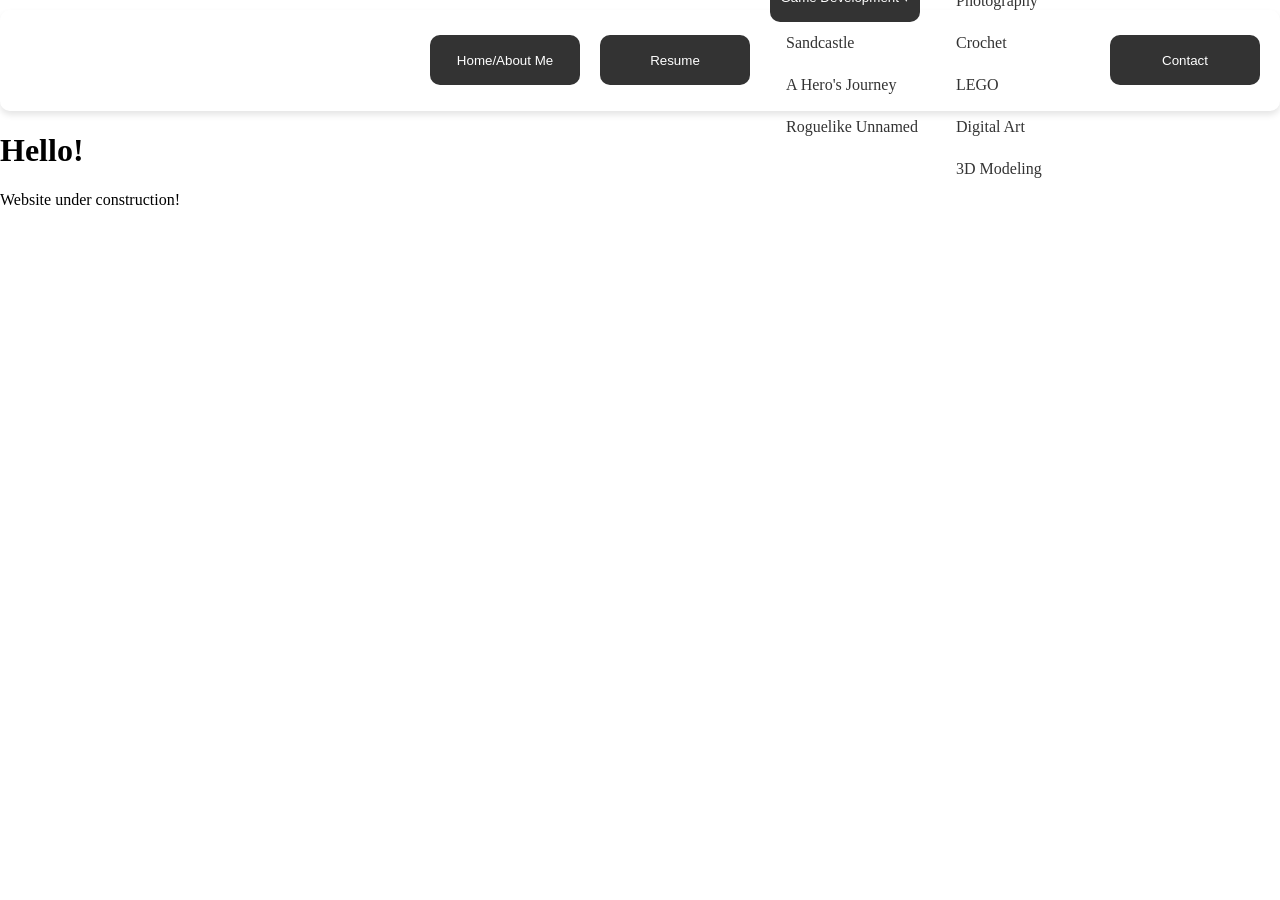
<file: index.html>
<!DOCTYPE html>
<html>
    <script src="functions.js"></script>
    <link rel="stylesheet" href="style.css">
    <head>
        <title>Chris Johnson Main Page</title>
    </head>
    <body>
        <div class="top-rectangle">
            <button class="navigation-button">Home/About Me</button>
            <button class="navigation-button">Resume</button>

            <div class="navigation-dropdown">
                <button class="gamedev-dropdown-button" onclick="toggleGamedevDropdown()">Game Development ▾</button>

                <div id="gamedevDropdown" class="gamedev-dropdown-content">
                    <a href="#">Sandcastle</a>
                    <a href="#">A Hero's Journey</a>
                    <a href="#">Roguelike Unnamed</a>
                </div>
            </div>

            <div class="navigation-dropdown">
                <button class="project-dropdown-button" onclick="toggleProjectDropdown()">Projects ▾</button>

                <div id="projectDropdown" class="project-dropdown-content">
                    <a href="#">Photography</a>
                    <a href="#">Crochet</a>
                    <a href="#">LEGO</a>
                    <a href="#">Digital Art</a>
                    <a href="#">3D Modeling</a>
                </div>
            </div>

            <button class="navigation-button">Contact</buton>
        </div>

        <h1>Hello!</h1>
        <p>Website under construction!</p>
    </body>
</html>
</file>
<file: style.css>
body {
    margin: 0;
}

.top-rectangle {
    width: 100%;
    height: 100px;

    background: rgba(255, 255, 255, 0.15); 
    box-shadow: 0 4px 6px rgba(0, 0, 0, 0.1);
    backdrop-filter: blur(10px); 
    -webkit-backdrop-filter: blur(10px);
    border-bottom: 1px solid rgba(255, 255, 255, 0.2);
    border-radius: 10px;
    margin-top: 10px;

    display: flex;
    justify-content: flex-end;
    align-items: center;
}

.navigation-button, .gamedev-dropdown-button, .project-dropdown-button {
    width: 150px;
    height: 50px;
    margin-right: 20px;
    
    border-radius: 12px;
    border: none;
    outline: none;
    color: white;
    cursor: pointer;
    position: relative;
    z-index: 0;
}

.navigation-button::after, .gamedev-dropdown-button::after, .project-dropdown-button::after {
    content: "";
    z-index: -1;
    position: absolute;
    width: 100%;
    height: 100%;
    background-color: #333;
    left: 0;
    top: 0;
    border-radius: 10px;
}

.navigation-button::before, .gamedev-dropdown-button::before, .project-dropdown-button::before {
    content: "";
    background: linear-gradient(
        45deg,
        #42f5b0, #af5eff, #42f5b0, #af5eff
    );
    position: absolute;
    top: -2px;
    left: -2px;
    background-size: 600%;
    z-index: -1;
    width: calc(100% + 4px);
    height: calc(100% + 4px);
    filter: blur(8px);

    /*animation*/
    animation: glowing 20s linear infinite;
    transition: opacity .3s ease-in-out;
    border-radius: 10px;
    opacity: 0;
}

.navigation-button:hover::before, .gamedev-dropdown-button:hover::before, .project-dropdown-button:hover::before {
    opacity: 1;
}

.navigation-button:active:after, .gamedev-dropdown-button:active:after, .project-dropdown-button:active:before {
    background: transparent;
}

.navigation-button:active, .gamedev-dropdown-button:active, .project-dropdown-button:active {
    color: black;
    font-weight: bold;
}

@keyframes glowing {
    0% {background-position: 0 0;}
    50% {background-position: 400% 0;}
    100% {background-position: 0 0;}
}

.navigation-dropdown {
    position: relative;
    display: inline-block;
}

.dropdown-content {
    display: none; /* Keeps it hidden */
    position: absolute;
    background-color: #ffffff;
    min-width: 160px;
    box-shadow: 0px 8px 16px rgba(0, 0, 0, 0.15);
    border-radius: 4px;
    z-index: 10;

    top: 100%;
}

.gamedev-dropdown-content a, .project-dropdown-content a {
    color: #333;
    padding: 12px 16px;
    text-decoration: none;
    display: block;
}

.gamedev-dropdown-content a:hover, .project-dropdown-content a:hover {
    background-color: #f1f1f1;
}

.gamedev-dropdown-content.show {
    display: block;
}

.project-dropdown-content.show {
    display: block;
}
</file>
